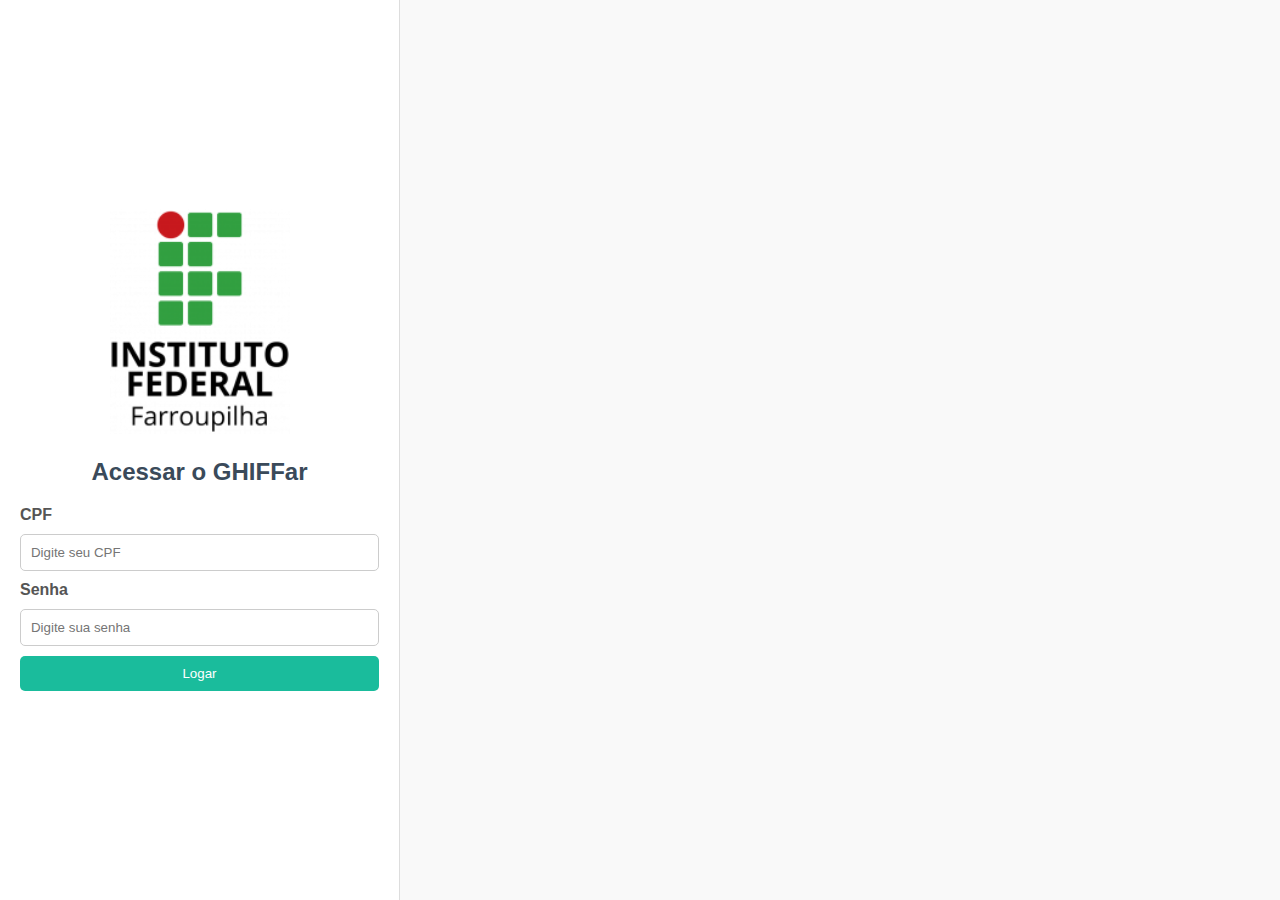
<file: Testes/html.html>
<!DOCTYPE html>
<html lang="pt-br">
<head>
    <meta charset="UTF-8">
    <meta name="viewport" content="width=device-width, initial-scale=1.0">
    <title>Login teste</title>
    <link rel="stylesheet" href="style.css">
</head>
<body>
    <div class="sidebar">
        <div class="content">
            <img src="../Imagens/icon.ico" alt="Logo IFFar" class="logo">
            <h2>Acessar o GHIFFar</h2>

            <form>
                <label for="cpf">CPF</label>
                <input type="text" id="cpf" name="cpf" placeholder="Digite seu CPF">

                <label for="senha">Senha</label>
                <input type="password" id="senha" name="senha" placeholder="Digite sua senha">

                <button type="submit" class="login-btn">Logar</button>
            </form>
        </div>
    </div>
</body>
</html>
</file>
<file: Testes/style.css>
* {
    margin: 0;
    padding: 0;
    box-sizing: border-box;
    font-family: 'Segoe UI', sans-serif;
}

body {
    background-color: #f9f9f9;
}

.sidebar {
    width: 100%;
    max-width: 400px;
    min-height: 100vh;
    background-color: #fff;
    border-right: 1px solid #ddd;
    display: flex;
    align-items: center;
    justify-content: center;
}

.content {
    width: 90%;
    text-align: center;
}

.logo {
    width: 180px;
    margin-bottom: 20px;
}

h2 {
    color: #3a4a5a;
    margin-bottom: 20px;
}

form {
    display: flex;
    flex-direction: column;
    gap: 10px;
}

label {
    text-align: left;
    font-weight: 600;
    color: #555;
}

input {
    padding: 10px;
    border: 1px solid #ccc;
    border-radius: 5px;
}

input:focus {
    outline: none;
    border-color: #1abc9c;
}

.login-btn {
    background-color: #1abc9c;
    color: white;
    padding: 10px;
    border: none;
    border-radius: 5px;
    cursor: pointer;
    transition: background-color 0.3s;
}

.login-btn:hover {
    background-color: #17a589;
}

.public-btn {
    background-color: white;
    color: #1abc9c;
    padding: 10px;
    border: 1px solid #1abc9c;
    border-radius: 5px;
    cursor: pointer;
    display: flex;
    align-items: center;
    justify-content: center;
    gap: 5px;
    transition: background-color 0.3s;
}

.public-btn:hover {
    background-color: #f0f0f0;
}

footer {
    margin-top: 30px;
    font-size: 12px;
    color: #777;
}

footer a {
    color: #1abc9c;
    text-decoration: none;
}

footer a:hover {
    text-decoration: underline;
}
</file>
